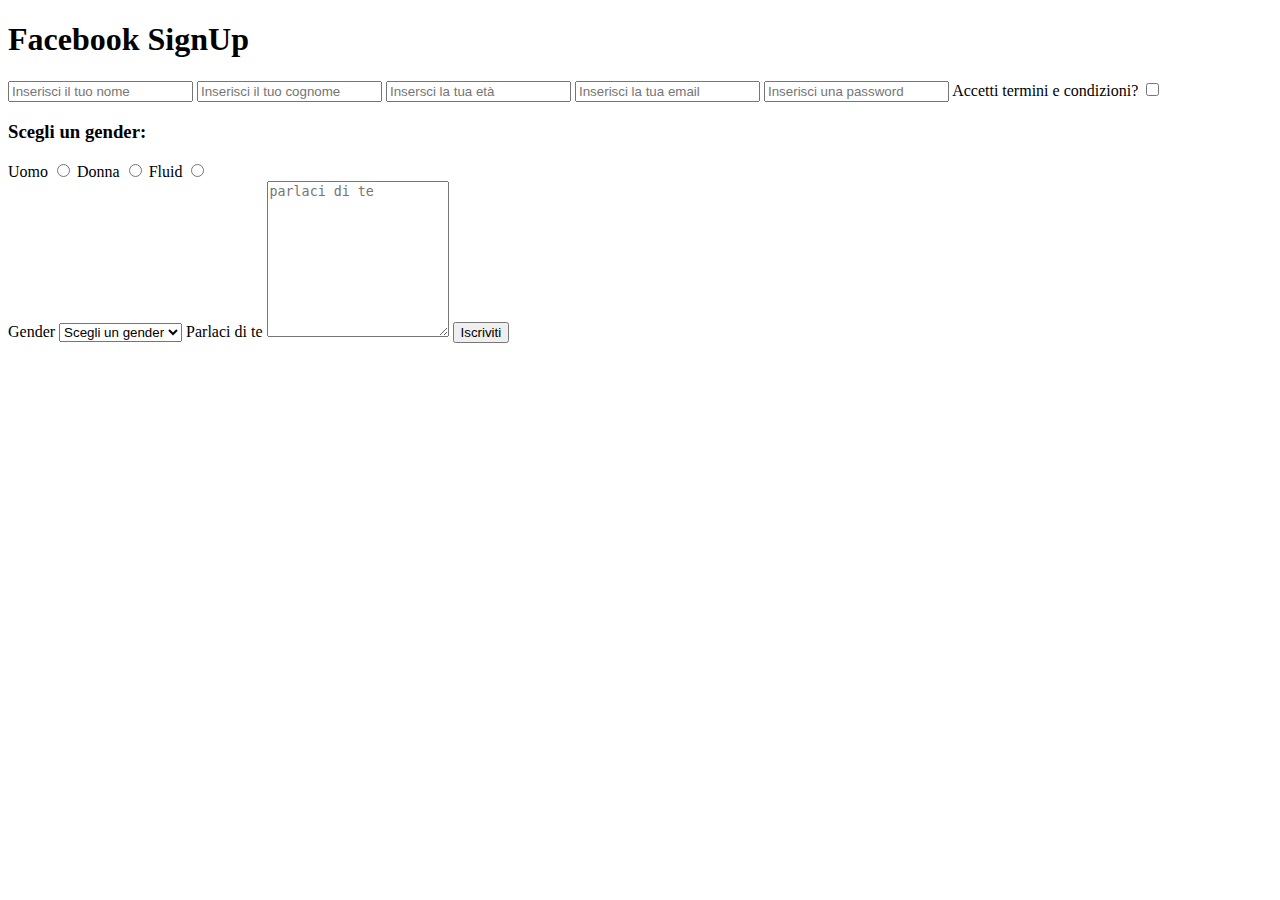
<file: 03_HTML/index.html>
<!DOCTYPE html>
<html lang="en">
<head>
    <meta charset="UTF-8">
    <meta name="viewport" content="width=device-width, initial-scale=1.0">
    <title>Document</title>
</head>
<body>
    <h1>Facebook SignUp</h1>

    <!--
    <form action="">
        <label for="firstnameInput">Inserisci il tuo nome</label>
        <input id="firstnameInput" type="text" placeholder="">

        <label for="lastnameInput">Inserisci il tuo cognome</label>
        <input id="lastnameInput" type="text" placeholder="">
    </form> 
    -->


    <!-- 
    <form action="/signup.html" method="post" enctype="application/x-www-form-urlencoded">
        <input type="text" name="firstname" placeholder="Inserisci il tuo nome">
        <input type="text" name="lastname" placeholder="Inserisci il tuo cognome">

        <input type="submit" value="Iscriviti">
        <button type="submit">Iscriviti</button>
    </form> 
    -->

    <form action="">
        <input type="text" name="firstname" placeholder="Inserisci il tuo nome">
        <input type="text" name="lastname" placeholder="Inserisci il tuo cognome">
        <input type="number" name="age" min="0" placeholder="Insersci la tua età">
        <input type="email" name="email" placeholder="Inserisci la tua email">
        <input type="password" name="password" placeholder="Inserisci una password">

        <label for="termsAndConditionsInput">Accetti termini e condizioni?</label>
        <input id="termsAndConditionsInput" type="checkbox" name="termsAndConditions" value="true">

        <!-- radio group  -->
        <div>
            <h3>Scegli un gender:</h3>
            
            <label for="genderMaleInput">Uomo</label>
            <input id="genderMaleInput" type="radio" name="gender" value="male">

            <label for="genderFemaleInput">Donna</label>
            <input id="genderFemaleInput" type="radio" name="gender" value="female">

            <label for="genderFluidInput">Fluid</label>
            <input id="genderFluidInput" type="radio" name="gender" value="fluid">
        </div>

        <label for="genderSelect">Gender</label>
        <select name="gender" id="genderSelect">
            <option value="" selected>Scegli un gender</option>
            <option value="male">Uomo</option>
            <option value="female">Donna</option>
            <option value="fluid">Fluid</option>
        </select>




        <label for="">Parlaci di te</label>
        <textarea name="aboutMe" id="" placeholder="parlaci di te" rows="10"></textarea>

        <button type="submit">Iscriviti</button>
    </form>

</body>
</html>
</file>
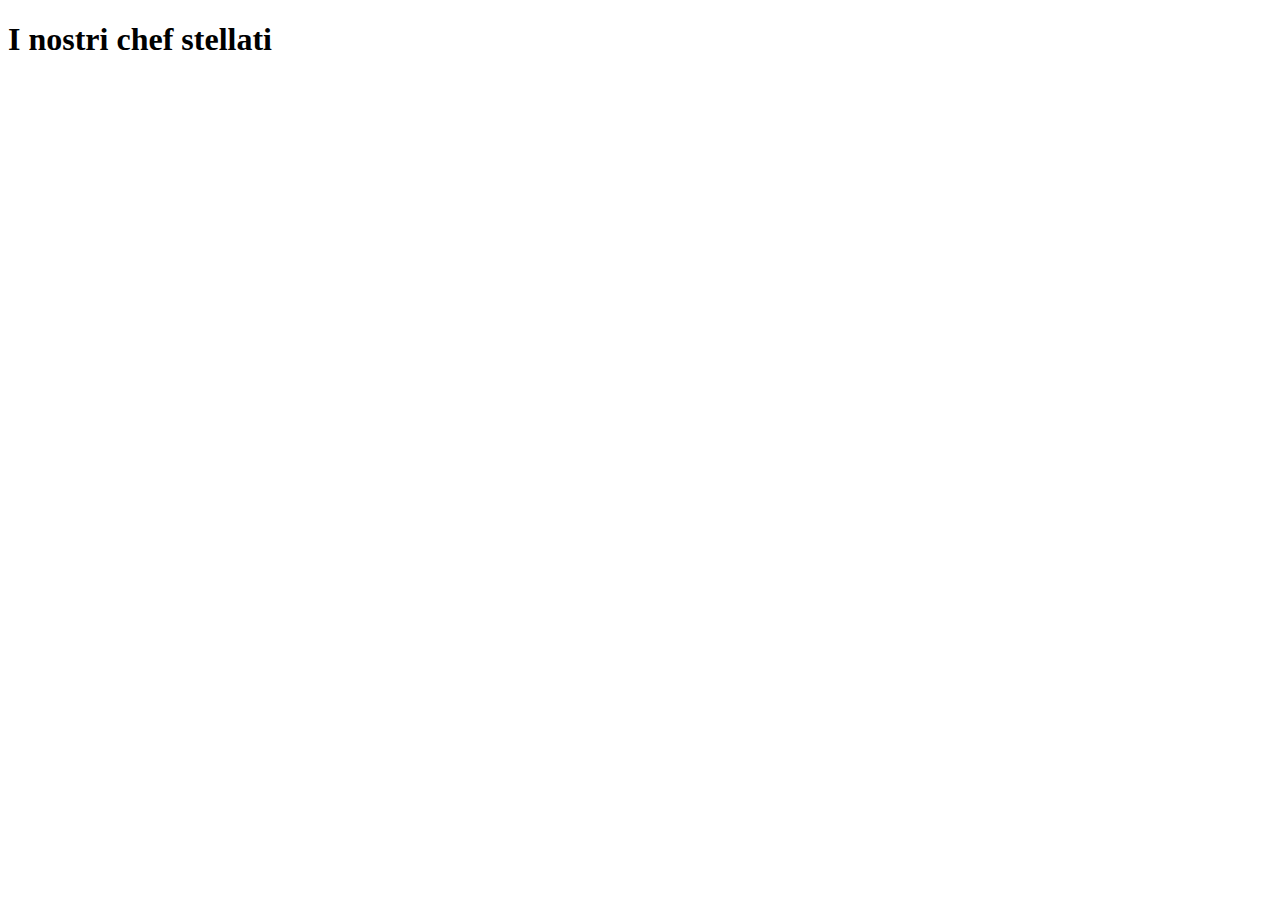
<file: 02_HTML/chefs.html>
<!DOCTYPE html>
<html lang="en">
<head>
    <meta charset="UTF-8">
    <meta name="viewport" content="width=device-width, initial-scale=1.0">
    <title>Document</title>
</head>
<body>
    <h1>I nostri chef stellati</h1>
</body>
</html>
</file>
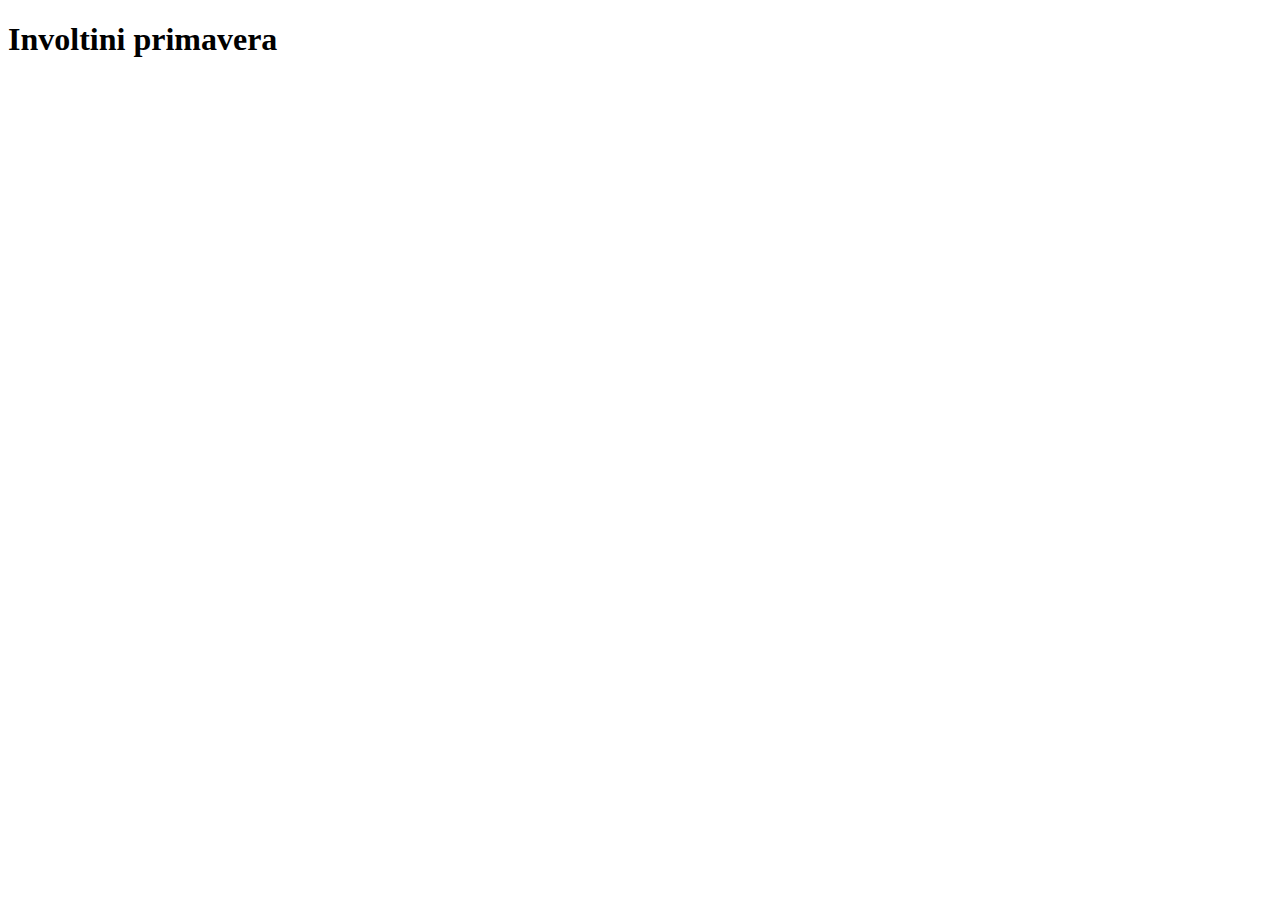
<file: 02_HTML/ricette/primi/involtini.html>
<!DOCTYPE html>
<html lang="en">
<head>
    <meta charset="UTF-8">
    <meta name="viewport" content="width=device-width, initial-scale=1.0">
    <title>Document</title>
</head>
<body>
    <h1>Involtini primavera</h1>
</body>
</html>
</file>
